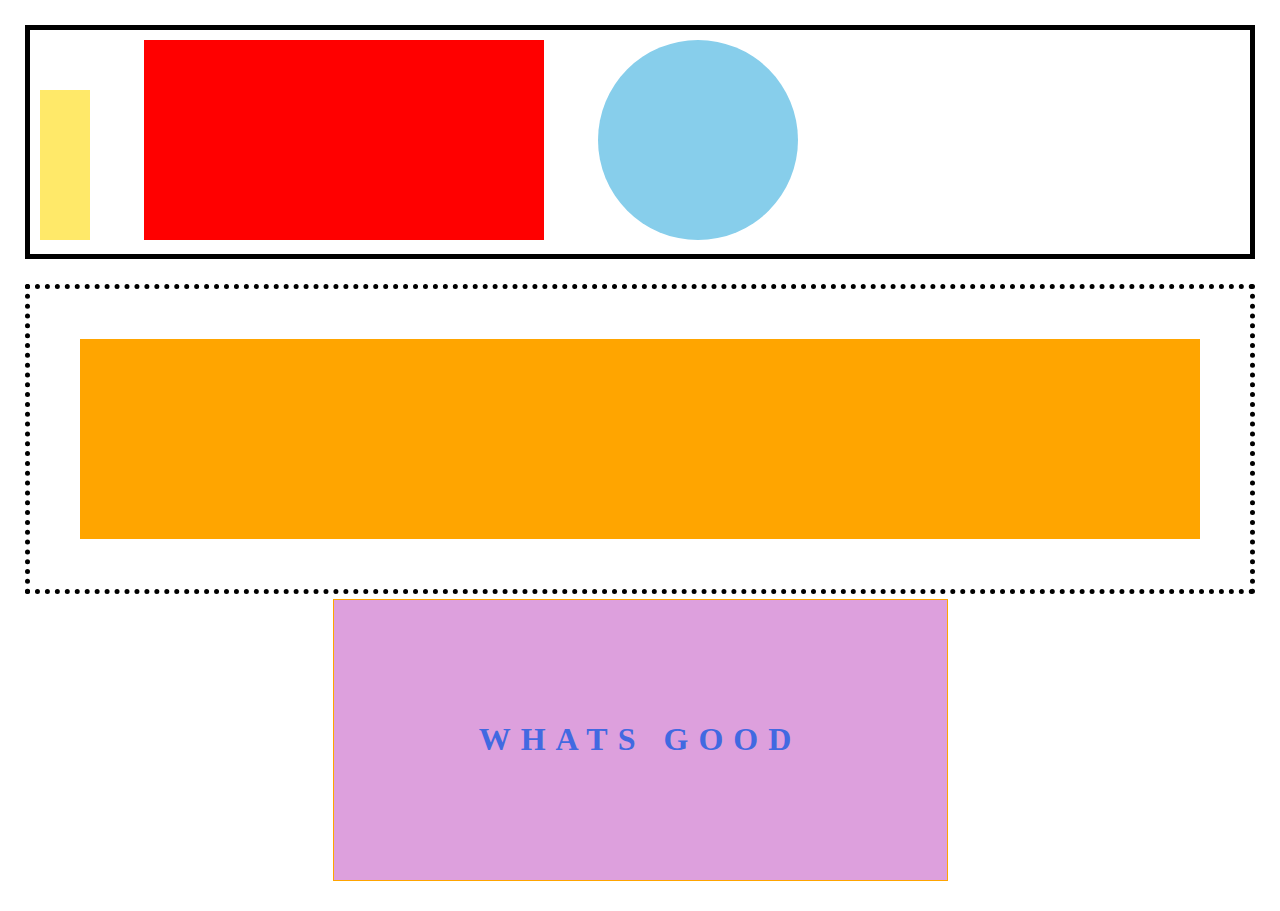
<file: second/index.html>
<!DOCTYPE html>
<html>
    <head>
        <title>SECOND</title>
        <link rel="stylesheet" href="index.css" />
        
    </head>
    <body>
        <div class= "big-box">
            <div class= "left-box">

            </div>
            <div class= "right-box">

            </div>
            <div class= "circle">

            </div>
            </div>
            <div class= "big-box2">
                <div class= "inside-box">

                </div>

            </div>
            <div class="last-box">
                <h1>WHATS GOOD</h1>
                </div>

    
        </div>

    

    </body>
    



</html>
</file>
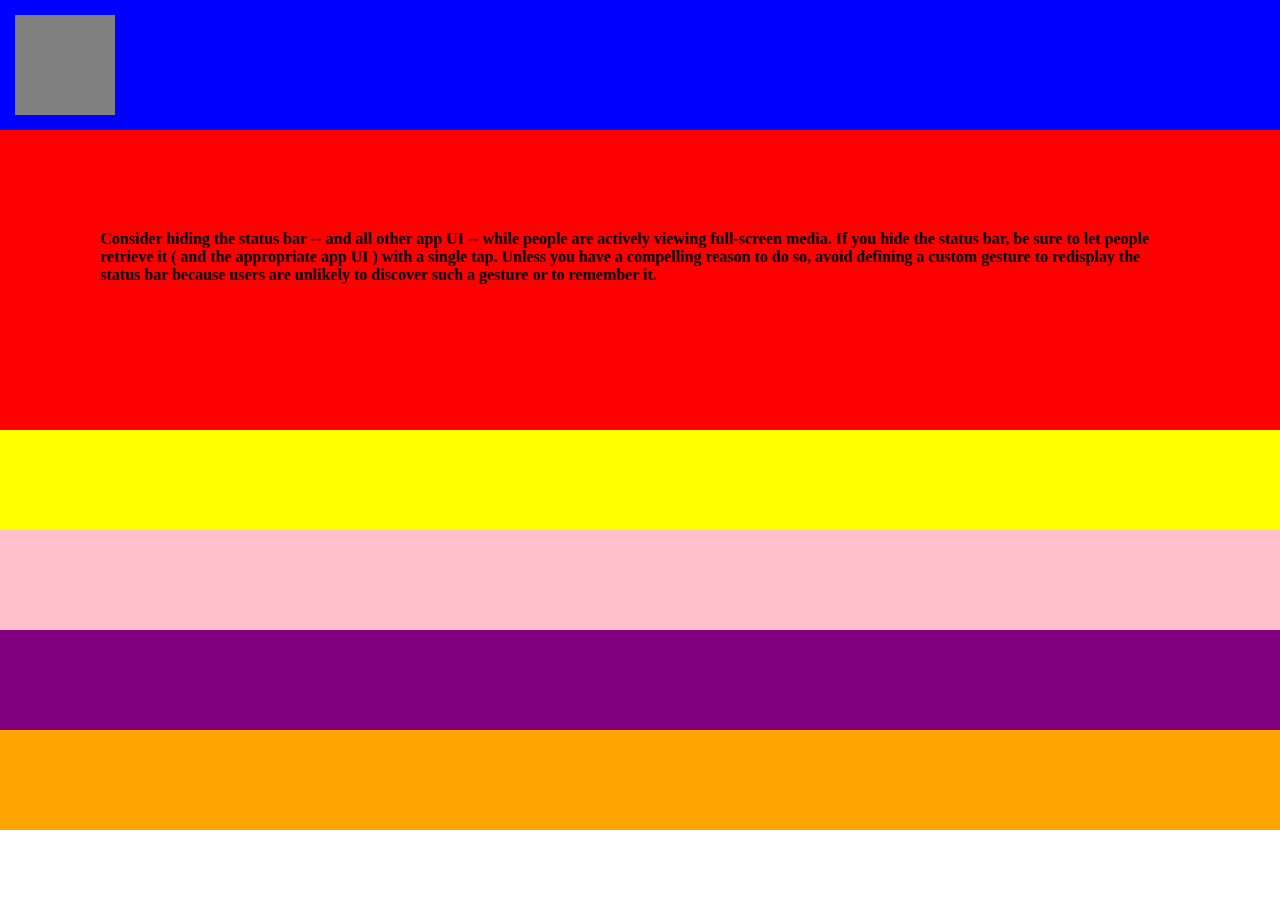
<file: third/index.html>
<!DOCTYPE html>
<html lang="en">
<head>
  <meta charset="UTF-8">
  <meta name="viewport" content="width=device-width, initial-scale=1.0">
  <title>Project 3</title>
  <link rel="stylesheet" href="index.css" />
</head>
  <body>
    <div class="greybanner">
      <div class="box"></div>
    </div>
      <section class="text"> Consider hiding the status bar -- and all other app UI -- while people are actively viewing full-screen media. If you hide the status bar, be sure to let people retrieve it ( and the appropriate app UI ) with a single tap. Unless you have a compelling reason to do so, avoid defining a custom gesture to redisplay the status bar because users are unlikely to discover such a gesture or to remember it.

      </section>

      <div class="row1"></div>
      <div class="row2"></div>
      <div class="row3"></div>
      <div class="row4"></div>


  </body>
</html>














</html>
</file>
<file: second/index.css>
body {
    margin: 0;
    padding: 25px;
}
.big-box {
    width: 100%;
    border: 5px solid black;
    padding: 10px;
    box-sizing: border-box;
    
}

.left-box{
    height: 150px;
    width: 50px;
    background-color: rgb(255, 233, 105);
    display: inline-block;
}

.right-box{

    height: 200px;
    width: 400px;
    background-color: red;
    margin: 0 50px;
    display: inline-block;
}

.circle{
    height: 200px;
  width: 200px;
  border-radius: 50%;
  background-color: skyblue;
  display: inline-block;
}

.big-box2{
    width: 100%;
  border: 5px dotted black;
  padding: 50px;
  box-sizing: border-box ;
  margin-top: 25px; 

}

.inside-box{
    height: 200px;
    width: 100%;
    background-color: orange;
}

.last-box {
    Width: 50%;
    border: 1px solid orange;
    background-color: plum;
    padding: 100px;
    box-sizing: border-box;
    margin: 5px auto;
}

.last-box h1{
widows: 100%;
text-align: center;
color: royalblue;
letter-spacing: 10px;


}
</file>
<file: third/index.css>
* { 
  padding: 0;
  margin: 0;s
}

.greybanner {
  height: 100px;
  background-color: blue;
  display:flex;
  padding: 15px;

}

.box {
  height: 100px;
  width: 100px;
  background-color: grey;
}

.text {
  padding: 100px;
  background-color: red;
  height: 100px;
  font-weight: bold;
}

.row1 {
  background-color: yellow;
  height: 100px;
}
.row2 {
  background-color: pink;
  height: 100px;
}
.row3 {
  height: 100px;
  background-color: purple;
}
.row4 {
  background-color: orange;
  height: 100px;
}
</file>
